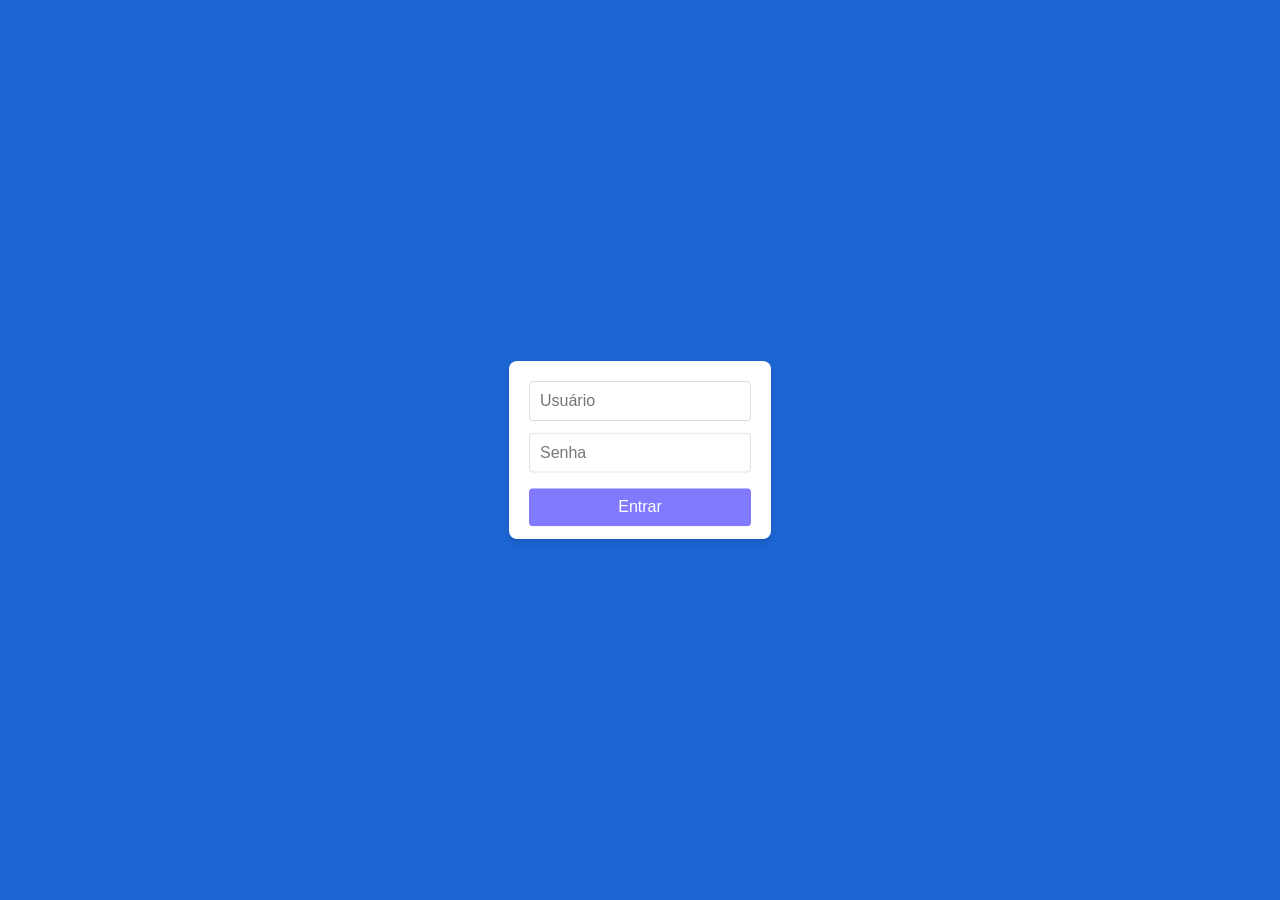
<file: pages/login.html>
<!DOCTYPE html>
<html lang="pt-br">
<head>
  <meta charset="UTF-8">
  <meta name="viewport" content="width=device-width, initial-scale=1.0">
  <title>Login Animado</title>
  <link rel="stylesheet" href="../login.css">
  <script src="https://cdnjs.cloudflare.com/ajax/libs/gsap/3.11.0/gsap.min.js"></script>
</head>
<body>
  <div class="form-container">
    <form>
      <input type="text" placeholder="Usuário" required>
      <input type="password" placeholder="Senha" required>
      <button id="entrar">Entrar</button>
    </form>
  </div>
  <script src="../login.js"></script>
</body>
</html>
</file>
<file: login.css>
* {
  margin: 0;
  padding: 0;
  box-sizing: border-box;
}

form input, #entrar {
  opacity: 0; /* Começa invisível */
  transform: translateY(50px); /* Deslocado para baixo */
}

body {
  display: flex;
  justify-content: center;
  align-items: center;
  height: 100vh;
  background-color: #1c65d3;
  font-family: Arial, sans-serif;
}

.form-container {
  padding: 20px;
  background: white;
  border-radius: 8px;
  box-shadow: 0 4px 10px rgba(0, 0, 0, 0.1);
}

form {
  display: flex;
  flex-direction: column;
  gap: 10px;
}

input[type="text"], input[type="password"] {
  padding: 10px;
  border: 1px solid #ddd;
  border-radius: 4px;
  font-size: 16px;
  transition: all 0.3s ease;
}

input[type="text"]:focus, input[type="password"]:focus {
  transform: scale(1.05);
  border-color: #6C63FF;
  outline: none;
}

button {
  padding: 10px;
  font-size: 16px;
  color: #fff;
  background-color: #6C63FF;
  border: none;
  border-radius: 4px;
  cursor: pointer;
  transition: all 0.3s ease;
}

button.loading {
  animation: spin 0.7s linear infinite;
}

@keyframes spin {
  from {
    transform: rotate(0deg);
  }
  to {
    transform: rotate(360deg);
  }
}
</file>
